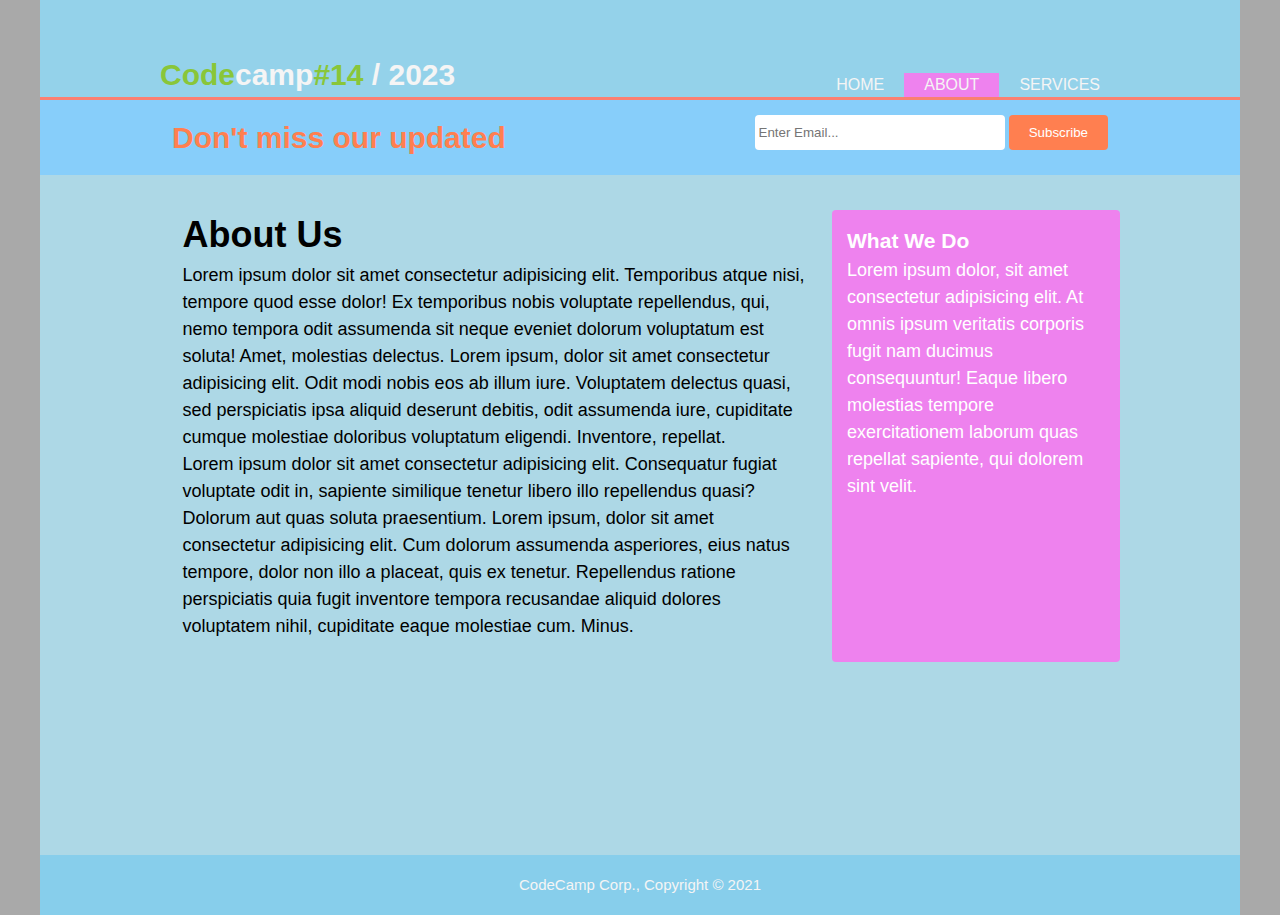
<file: about.html>
<!DOCTYPE html>
<html lang="en">
  <head>
    <meta charset="UTF-8" />
    <meta http-equiv="X-UA-Compatible" content="IE=edge" />
    <meta name="viewport" content="width=device-width, initial-scale=1.0" />
    <title>About us</title>
    <link rel="stylesheet" href="./style.css" />
  </head>
  <body>
    <header>
      <div class="container">
        <div class="branding">
          <h1><span>Code</span>camp<span>#14</span> / 2023</h1>
        </div>
        <nav>
          <ul>
            <li><a href="./index.html">Home</a></li>
            <li class="current"><a href="#">About</a></li>
            <li><a href="./services.html">Services</a></li>
          </ul>
        </nav>
      </div>
    </header>
    <section class="newsletter">
      <div class="container">
        <h1>Don't miss our updated</h1>
        <form action="">
          <input type="email" placeholder="Enter Email..." />
          <button type="submit" class="button1">Subscribe</button>
        </form>
      </div>
    </section>
    <section class="main">
      <div class="container">
        <article class="main-col">
          <h1 class="page-title">About Us</h1>
          <p>
            Lorem ipsum dolor sit amet consectetur adipisicing elit. Temporibus
            atque nisi, tempore quod esse dolor! Ex temporibus nobis voluptate
            repellendus, qui, nemo tempora odit assumenda sit neque eveniet
            dolorum voluptatum est soluta! Amet, molestias delectus. Lorem
            ipsum, dolor sit amet consectetur adipisicing elit. Odit modi nobis
            eos ab illum iure. Voluptatem delectus quasi, sed perspiciatis ipsa
            aliquid deserunt debitis, odit assumenda iure, cupiditate cumque
            molestiae doloribus voluptatum eligendi. Inventore, repellat.
          </p>
          <p>
            Lorem ipsum dolor sit amet consectetur adipisicing elit. Consequatur
            fugiat voluptate odit in, sapiente similique tenetur libero illo
            repellendus quasi? Dolorum aut quas soluta praesentium. Lorem ipsum,
            dolor sit amet consectetur adipisicing elit. Cum dolorum assumenda
            asperiores, eius natus tempore, dolor non illo a placeat, quis ex
            tenetur. Repellendus ratione perspiciatis quia fugit inventore
            tempora recusandae aliquid dolores voluptatem nihil, cupiditate
            eaque molestiae cum. Minus.
          </p>
        </article>
        <aside class="sidebar">
          <h3>What We Do</h3>
          <p>
            Lorem ipsum dolor, sit amet consectetur adipisicing elit. At omnis
            ipsum veritatis corporis fugit nam ducimus consequuntur! Eaque
            libero molestias tempore exercitationem laborum quas repellat
            sapiente, qui dolorem sint velit.
          </p>
        </aside>
      </div>
    </section>
    <footer>
      <p>CodeCamp Corp., Copyright &copy; 2021</p>
    </footer>
  </body>
</html>
</file>
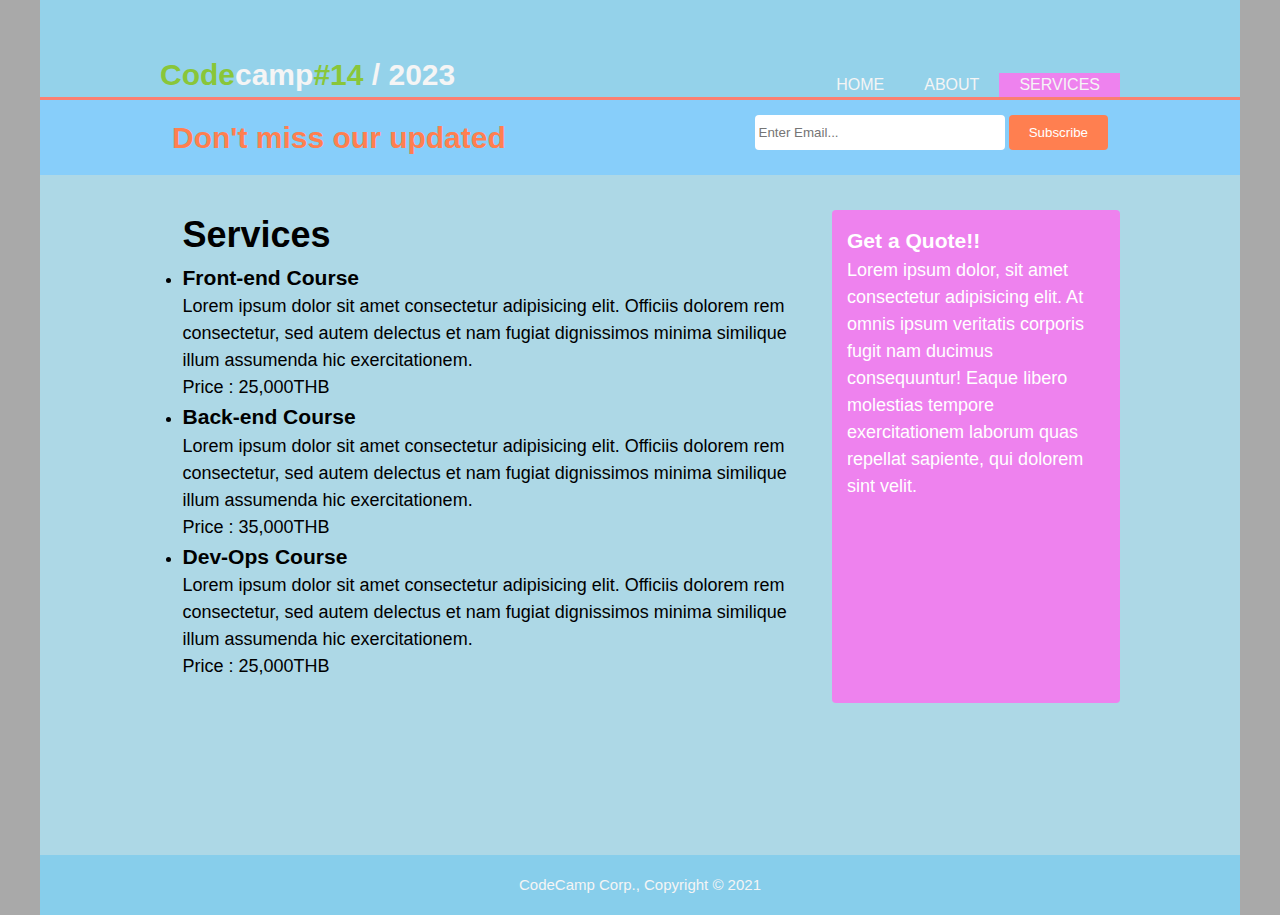
<file: services.html>
<!DOCTYPE html>
<html lang="en">
<head>
    <meta charset="UTF-8">
    <meta http-equiv="X-UA-Compatible" content="IE=edge">
    <meta name="viewport" content="width=device-width, initial-scale=1.0">
    <title>Our Services</title>
    <link rel="stylesheet" href="./style.css">
</head>
<body>
    <header>
        <div class="container">
          <div class="branding">
            <h1><span>Code</span>camp<span>#14</span> / 2023</h1>
          </div>
          <nav>
            <ul>
              <li><a href="./index.html">Home</a></li>
              <li><a href="./about.html">About</a></li>
              <li class="current"><a href="#">Services</a></li>
            </ul>
          </nav>
        </div>
      </header>
      <section class="newsletter">
        <div class="container">
          <h1>Don't miss our updated</h1>
          <form action="">
            <input type="email" placeholder="Enter Email..." />
            <button type="submit" class="button1">Subscribe</button>
          </form>
        </div>
      </section>
      <section class="main">
        <div class="container fs16">
          <article class="main-col">
            <h1 class="page-title">Services</h1>
            <ul class="services">
              <li>
                <h3>Front-end Course</h3>
                <p>
                  Lorem ipsum dolor sit amet consectetur adipisicing elit.
                  Officiis dolorem rem consectetur, sed autem delectus et nam
                  fugiat dignissimos minima similique illum assumenda hic
                  exercitationem.
                </p>
                <p>Price : 25,000THB</p>
              </li>
              <li>
                <h3>Back-end Course</h3>
                <p>
                  Lorem ipsum dolor sit amet consectetur adipisicing elit.
                  Officiis dolorem rem consectetur, sed autem delectus et nam
                  fugiat dignissimos minima similique illum assumenda hic
                  exercitationem.
                </p>
                <p>Price : 35,000THB</p>
              </li>
              <li>
                <h3>Dev-Ops Course</h3>
                <p>
                  Lorem ipsum dolor sit amet consectetur adipisicing elit.
                  Officiis dolorem rem consectetur, sed autem delectus et nam
                  fugiat dignissimos minima similique illum assumenda hic
                  exercitationem.
                </p>
                <p>Price : 25,000THB</p>
              </li>
            </ul>
          </article>
          <aside class="sidebar">
            <h3>Get a Quote!!</h3>
            <p>
              Lorem ipsum dolor, sit amet consectetur adipisicing elit. At omnis
              ipsum veritatis corporis fugit nam ducimus consequuntur! Eaque
              libero molestias tempore exercitationem laborum quas repellat
              sapiente, qui dolorem sint velit.
            </p>
          </aside>
        </div>
      </section>
      <footer>
        <p>CodeCamp Corp., Copyright &copy; 2021</p>
      </footer>
</body>
</html>
</file>
<file: style.css>
/* Global */

* {
  box-sizing: border-box;
  margin: 0;
  padding: 0;
}

html {
  background: darkgray;
  font-family: Arial, Helvetica, sans-serif;
  font-size: 15px;
  line-height: 1.5;
}

body {
  max-width: 1200px;
  background: lightblue;
  margin: auto;
}

.container {
  width: 80%;
  margin: 0 auto;
  display: flex;
}

.current {
  background-color: violet;
}

/* header */

header {
  background: #87cfeba8;
  color: whitesmoke;
  min-height: 100px;
  display: flex;
  align-items: flex-end;
  border-bottom: 3px solid salmon;
}

header .container {
  justify-content: space-between;
}
header ul {
  list-style: none;
  display: flex;
  margin: 0;
  padding: 0;
}

header li {
  padding: 0 20px;
}
header nav {
  display: flex;
  align-items: flex-end;
}
header a {
  text-decoration: none;
  text-transform: uppercase;
  font-size: 16px;
  color: inherit;
}
header a:hover {
  color: slateblue;
  font-weight: bold;
}
header .branding span {
  color: rgb(137, 198, 57);
}
/* showcase */
.showcase {
  min-height: 400px;
  background: url("https://picsum.photos/id/2/1500/500/?blur=4") no-repeat;
  background-size: cover;
  text-align: center;
  color: white;
  display: flex;
}
.showcase .container {
  flex-flow: column;
  justify-content: center;
  align-items: center;
  gap: 1rem;
}
.showcase h1 {
  font-size: 55px;
}

.showcase p {
  font-size: 20px;
  color: deeppink;
  width: 80%;
}
/* newletter */
.newsletter {
  padding: 15px;
  background: lightskyblue;
  color: coral;
}
.newsletter .container {
  justify-content: space-between;
}
.newsletter input[type="email"] {
  width: 250px;
  height: 35px;
  padding: 4px;
  border-radius: 4px;
  border: none;
}
.newsletter button {
  height: 35px;
  background-color: coral;
  color: white;
  border-radius: 4px;
  border: none;
  padding: 0 20px;
}
/* boxes */
.boxes {
  margin-top: 20px;
}

.boxes .container {
  justify-content: space-between;
}

.boxes img {
  height: 120px;
}

.boxes .box {
  text-align: center;
  padding: 12px;
}
/* About US, Services */
.main {
    font-size: 18px;
    /* min-height: 70vh; */
    min-height: calc(100vh - 220px);
  }
  
  .main .container {
    display: flex;
    justify-content: space-between;
  }
  
  article.main-col {
    margin-top: 10px;
    padding: 1.5rem;
    flex: 1 0 70%;
  }
  
  aside.sidebar {
    background-color: violet;
    padding: 15px;
    color: white;
    margin-top: 35px;
    border-radius: 4px;
  }
  
  footer {
    min-height: 60px;
    color: whitesmoke;
    background-color: skyblue;
    display: flex;
    justify-content: center;
    align-items: center;
  }
/* footer */
footer {
  min-height: 60px;
  color: whitesmoke;
  background-color: skyblue;
  display: flex;
  justify-content: center;
  align-items: center;
}
/* responsive */
@media (max-width: 900px) {
  .container {
    width: 100%;
  }
}
@media (max-width: 700px) {
  header .container,
  .newsletter .container {
    flex-flow: column;
    align-items: center;
  }
  header ul {
    justify-content: center;
  }

  .showcase h1 {
    font-size: 44px;
  }
  .showcase p {
    font-size: 16px;
  }
  .newsletter form {
    display: flex;
    flex-flow: column;
    align-items: center;
  }
  .newsletter form > * {
    width: 100%;
    margin: 10px auto;
  }
  .boxes .container {
    flex-flow: column;
  }
  
  /* About US */
  .main .container {
    flex-flow: column;
  }
  article.main-col {
    padding: 10px;
  }
}
@media (max-width: 555px) {
    header ul {
      flex-flow: column;
    }
    header li {
      text-align: center;
      border-bottom: 1px solid lime;
    }
    .newsletter form {
      width: 80%;
    }
    .newsletter input[type='email'] {
      width: 100%;
    }
  }
</file>
